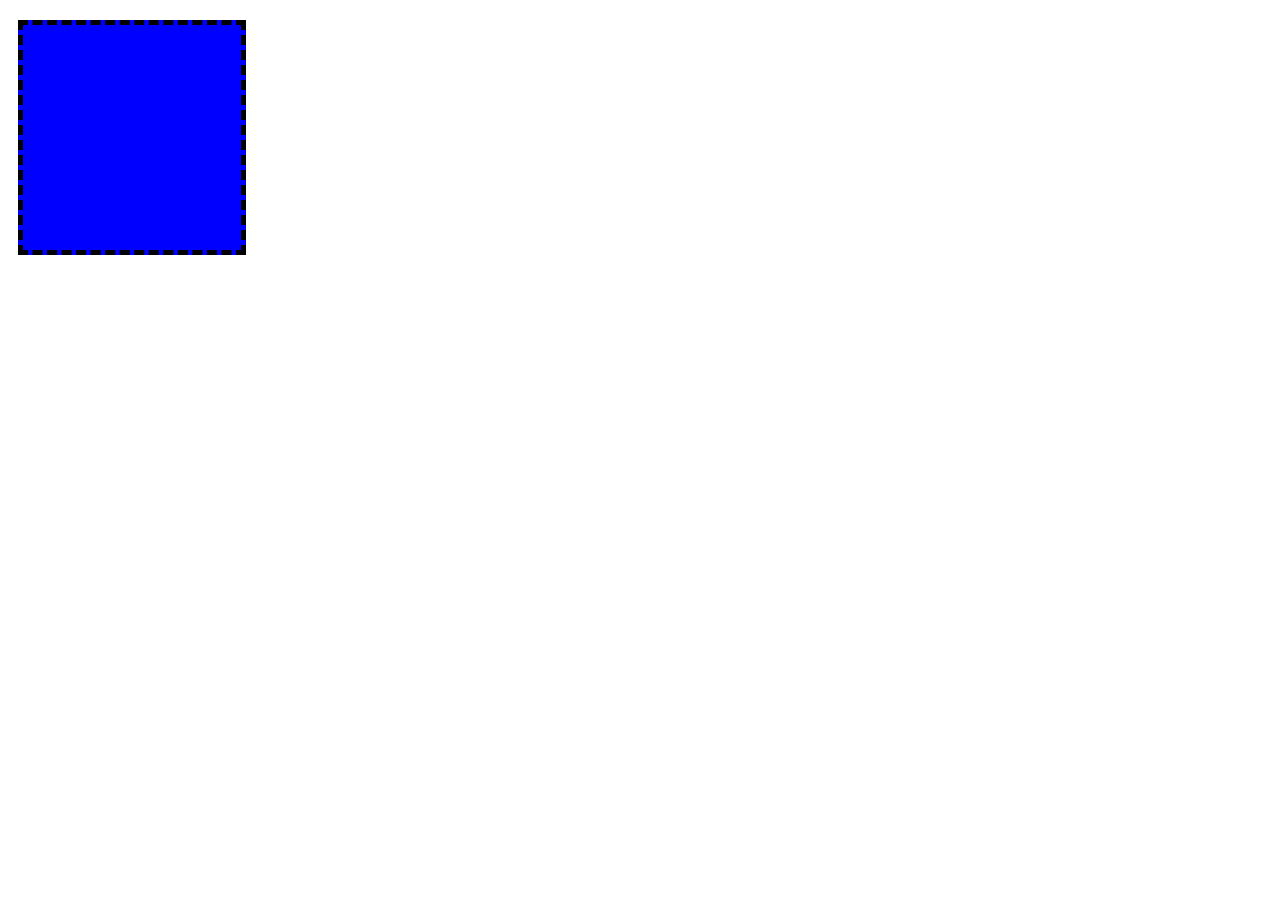
<file: index.html>
<!DOCTYPE html>
<html lang="en">
<head>
    <meta charset="UTF-8">
    <title>Curso</title>

    <link rel="stylesheet" href="css/main.css">
</head>

<body>
 <section class="caja">

 </section>
</body>
</html>
</file>
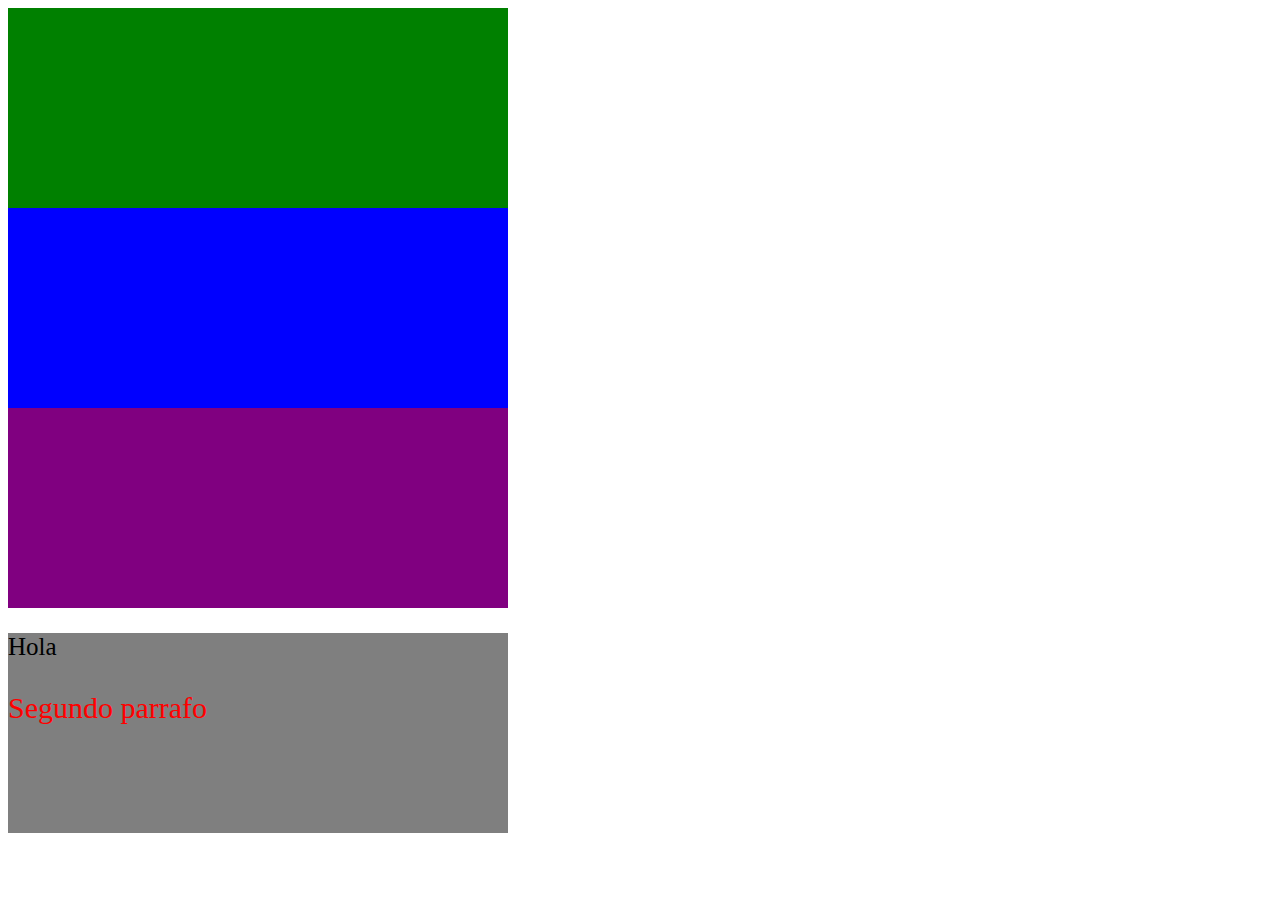
<file: prueba.html>
<!DOCTYPE html>
<html lang="en">
<head>
    <meta charset="UTF-8">
    <title>Prueba</title>

    <link rel="stylesheet" href="css/main2.css">
</head>



<body>



<div></div>
<div class="caja1"></div>
<div id="caja2"></div>



<article>
    <p>Hola</p>
    <section>
        <p>Segundo parrafo</p>
    </section>
</article>


</body>
</html>
</file>
<file: css/main.css>
.caja{

     margin: 20px 10px 5px;
     padding: 20px 10px 5px 8px;
     border: 5px dashed black;
     width: 200px;
     height: 200px;
     background-color: blue;
 }
</file>
<file: css/main2.css>
div{
    background-color: green;
    width: 500px;
    height: 200px;

}
.caja1{
    background-color: blue;
    width: 500px;
    height: 200px;
}

#caja2{
    background-color: purple;
    width: 500px;
    height: 200px;
}
article{
    background-color: rgba(0,0,0,.5);
    width: 500px;
    height: 200px;

}
body{
    font-size: 25px;

}
article>section>p{
    font-size: 30px;
    color: red;

}
</file>
